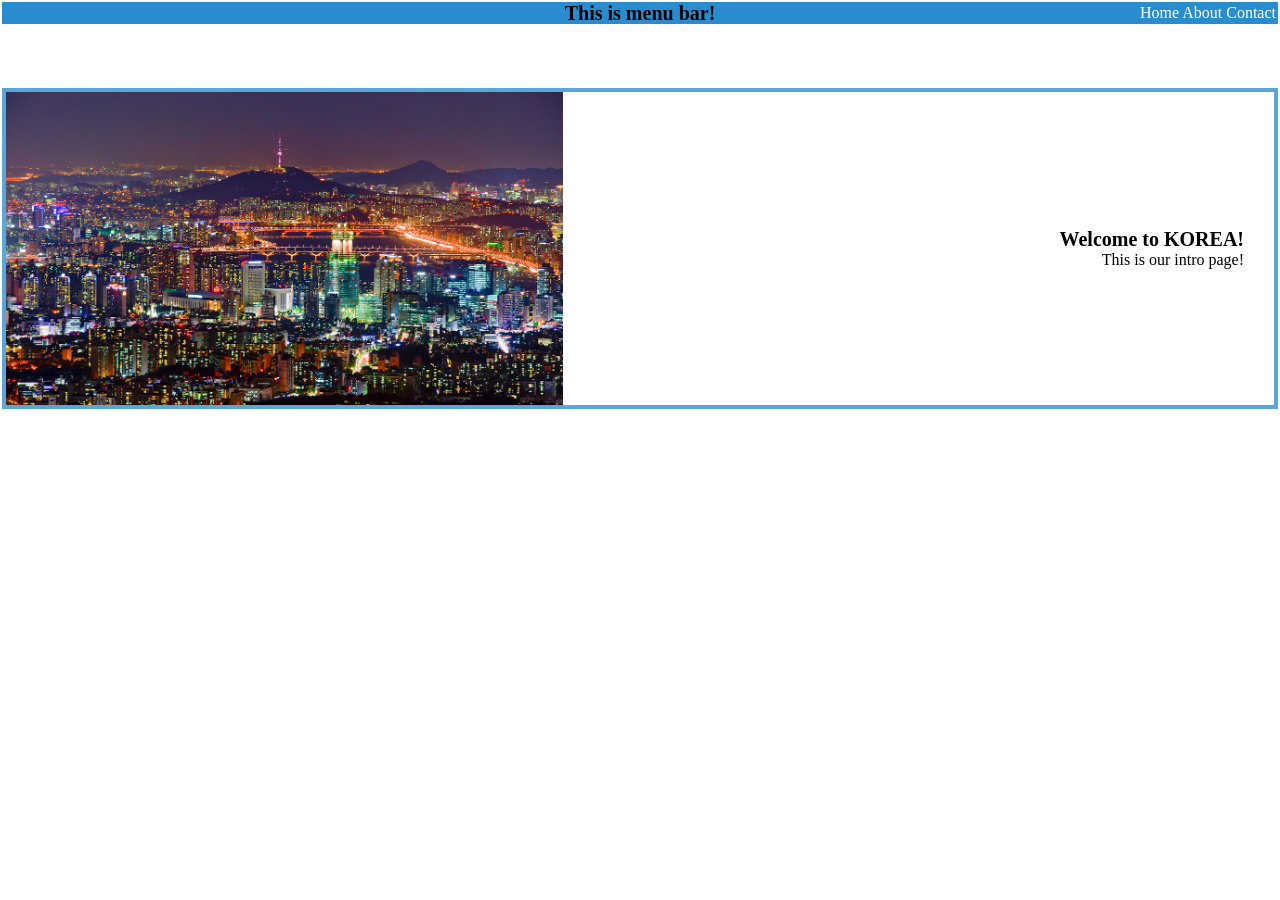
<file: index.html>
<!DOCTYPE html>
<html lang="en">
<head>
    <meta charset="UTF-8">
    <meta name="viewport" content="width=device-width, initial-scale=1.0">
    <title>Document</title>
    <link rel="stylesheet" href="styles.css">
</head>
<body>
    <div class="container">
        <div class="menu">
            <h1 class="menu-title">
                This is menu bar!
            </h1>
            <nav class="menu-links">
                <a href="index.html">Home</a>
                <a href="about.html">About</a>
                <a href="contact.html">Contact</a>
            </nav>
        </div>

        <div class="content">
            <img src="image.png">
            <div class="intro-text">
                <h1>Welcome to KOREA!</h1>
                <p>This is our intro page!</p>

            </div>
        </div>
    </div>
</body>

</html>
</file>
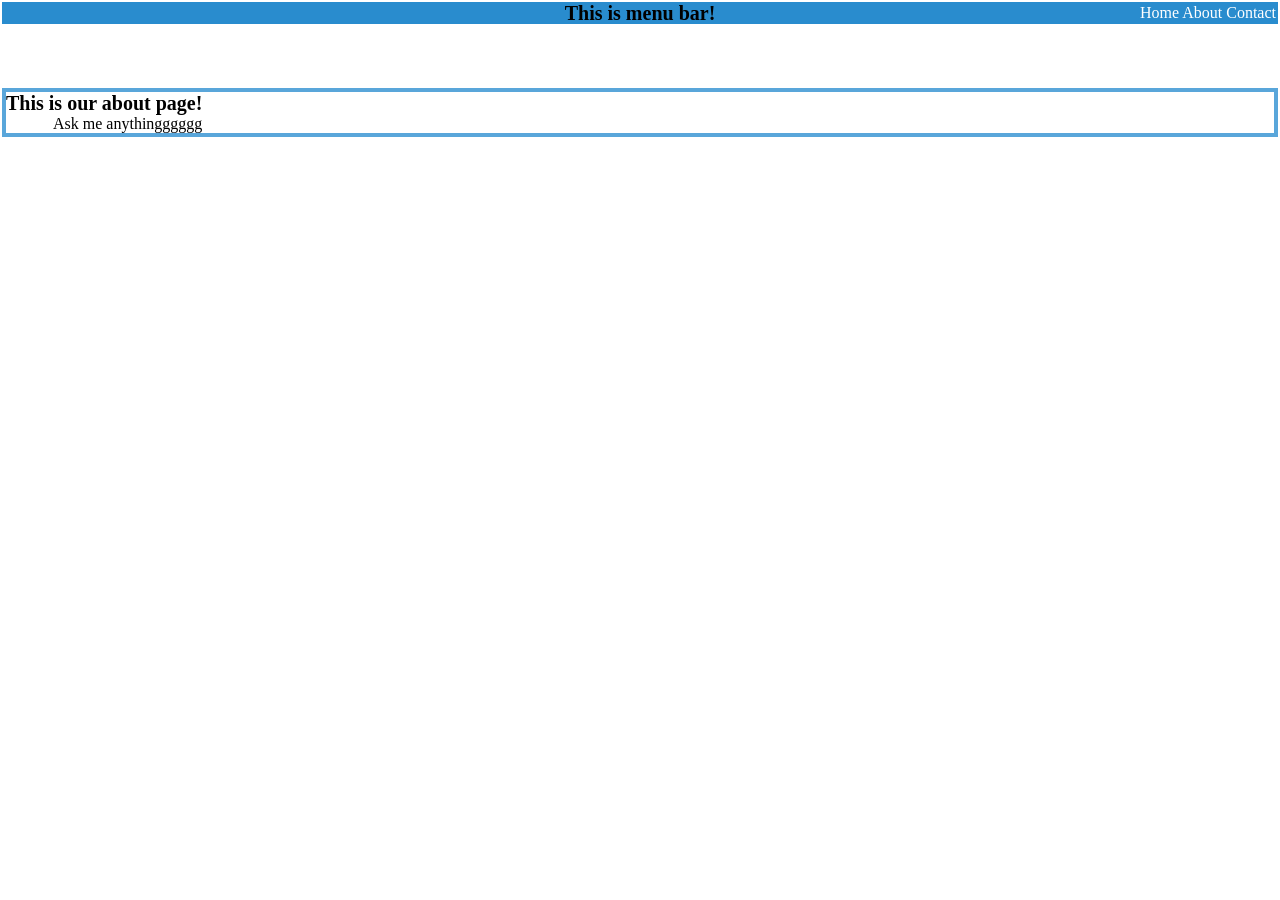
<file: about.html>
<!DOCTYPE html>
<html lang="en">
<head>
    <meta charset="UTF-8">
    <meta name="viewport" content="width=device-width, initial-scale=1.0">
    <title>Document</title>
    <link rel="stylesheet" href="styles.css">
</head>
<body>
    <div class="container">
        <div class="menu">
            <h1 class="menu-title">
                This is menu bar!
            </h1>
            <nav class="menu-links">
                <a href="index.html">Home</a>
                <a href="about.html">About</a>
                <a href="contact.html">Contact</a>
            </nav>
        </div>

        <div class="content">
            <div class="intro-text">
                <h1>This is our about page!</h1>
                <p>Ask me anythingggggg</p>

            </div>
        </div>
    </div>
</body>

</html>
</file>
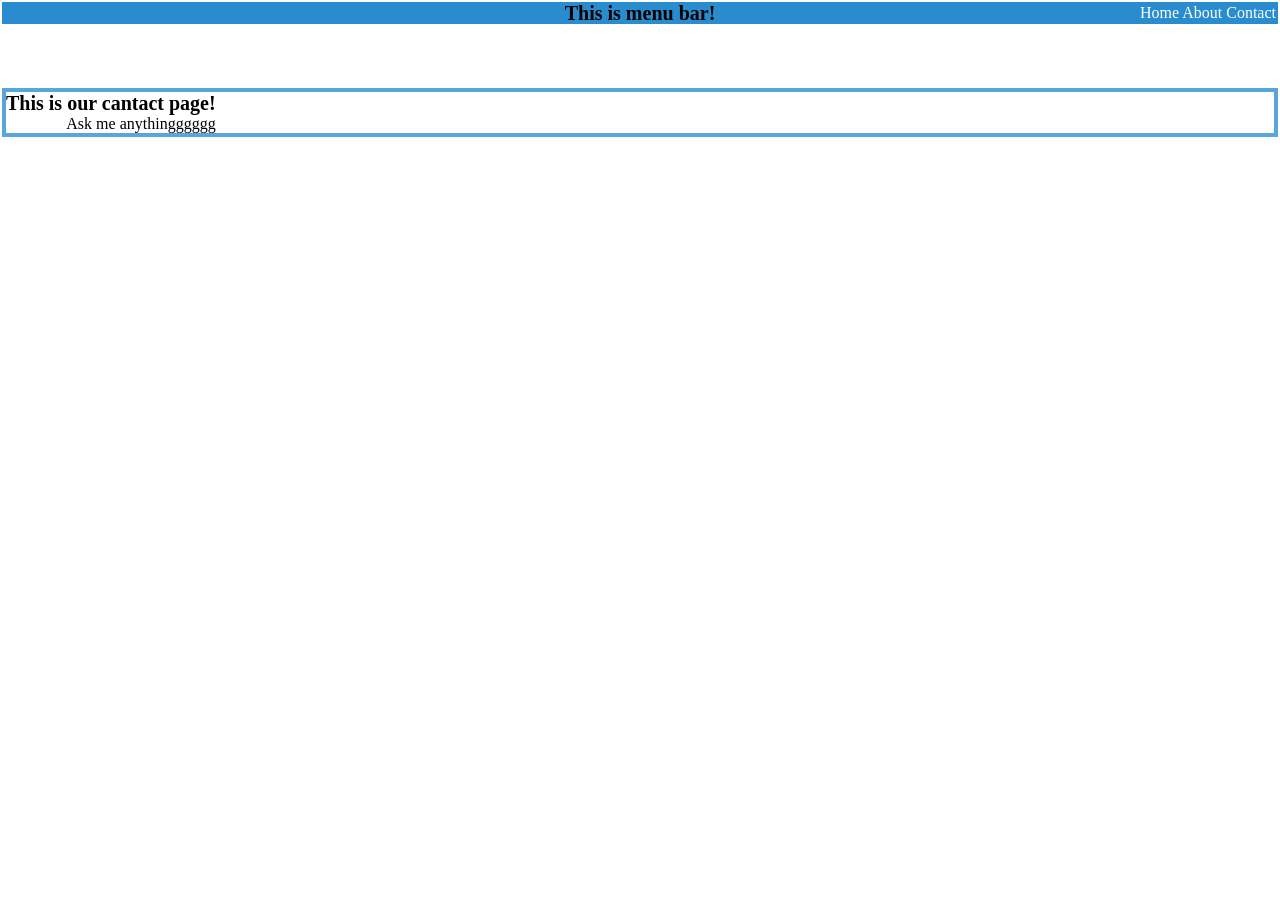
<file: contact.html>
<!DOCTYPE html>
<html lang="en">
<head>
    <meta charset="UTF-8">
    <meta name="viewport" content="width=device-width, initial-scale=1.0">
    <title>Document</title>
    <link rel="stylesheet" href="styles.css">
</head>
<body>
    <div class="container">
        <div class="menu">
            <h1 class="menu-title">
                This is menu bar!
            </h1>
            <nav class="menu-links">
                <a href="index.html">Home</a>
                <a href="about.html">About</a>
                <a href="contact.html">Contact</a>
            </nav>
        </div>
        <div class="content">
            <div class="intro-text">
                <h1>This is our cantact page!</h1>
                <p>Ask me anythingggggg</p>

            </div>
        </div>
    </div>
</body>

</html>
</file>
<file: styles.css>
*{
    margin: 0;
    padding: 0;
}


.container{
    border: 2px solid rgb(255, 255, 255);
}

@keyframes content-enter {
    from {
        opacity: 0;
        transform: translateY(12px);
    }

    to {
        opacity: 1;
        transform: translateY(0);
    }
}


.content {
    display: flex;
    flex-direction: row;
    align-items: center;
    border: 4px solid #59a6da;
    margin-top: 64px;

    justify-content: space-between;
    padding-right: 30px;
    animation: content-enter 400ms ease-out;
}
h1{
    font-size: 20px;
}

.menu {
    border: 2px solid #298cce;
    display: flex;
    flex-direction: row;
    justify-content: flex-end;
    background-color: #298cce;
    align-items: center;
}
.menu-title {
    position: absolute;
    left: 50%;
    transform: translate(-50%);
}

.menu-links a {
    color: white;
    transition: color 0.3s ease;
    text-decoration: none;
}

.menu-links a:hover {
    color: #ffa2a2;
}
.menu-limks a:active {
    color: red;
}
.content img {
    width:45%;
    height: auto;
}

.intro-text {
    text-align:right;
}
</file>
